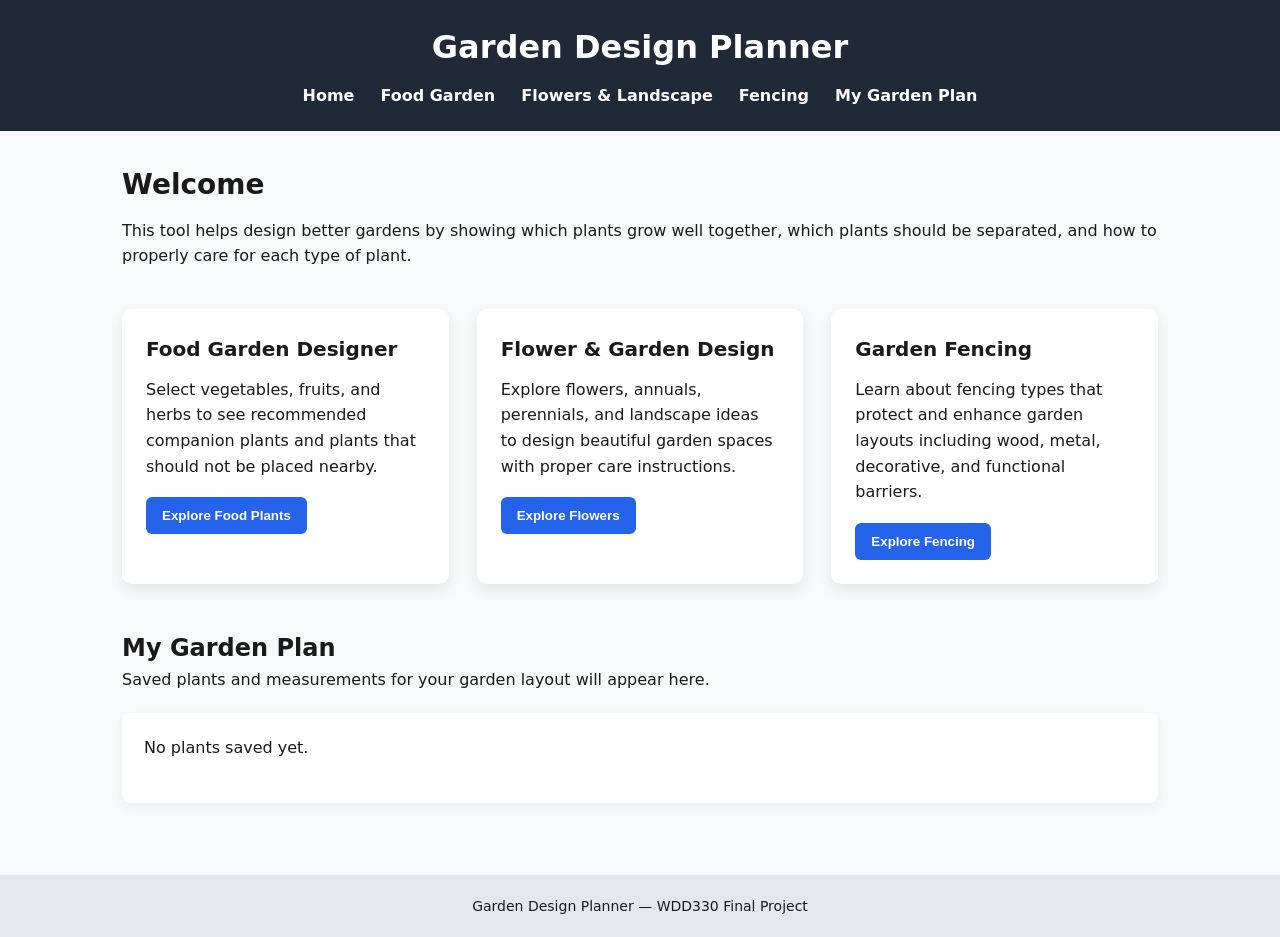
<file: index.html>
<!-- Declares the document type so the browser renders the page using modern HTML standards -->
<!DOCTYPE html>

<!-- Starts the HTML document and declares the language for accessibility and search engines -->
<html lang="en">

<!-- Begins the document head section which contains metadata and resource links -->
<head>

<!-- Defines the character encoding so text displays correctly -->
<meta charset="UTF-8">

<!-- Ensures proper responsive behavior on mobile devices -->
<meta name="viewport" content="width=device-width, initial-scale=1.0">

<!-- Sets the title displayed in the browser tab -->
<title>Garden Design Planner</title>

<!-- Links the external stylesheet that controls layout, colors, and visual design -->
<link rel="stylesheet" href="css/styles.css">

<!-- Ends the document head section -->
</head>

<!-- Begins the visible page content -->
<body>

<!-- Defines the page header which contains the site title and navigation -->
<header>

<!-- Displays the main title of the application -->
<h1>Garden Design Planner</h1>

<!-- Defines the navigation area for moving between sections of the application -->
<nav>

<!-- Creates an unordered list used for the navigation menu -->
<ul class="nav-menu">

<!-- Navigation item linking to the home view -->
<li><a href="index.html">Home</a></li>

<!-- Navigation item linking to the food garden planner section -->
<li><a href="food.html">Food Garden</a></li>

<!-- Navigation item linking to the flower and landscape section -->
<li><a href="flowers.html">Flowers & Landscape</a></li>

<!-- Navigation item linking to fencing information -->
<li><a href="fencing.html">Fencing</a></li>

<!-- Navigation item linking to the user's saved garden plan -->
<li><a href="planner.html">My Garden Plan</a></li>

<!-- Ends the navigation list -->
</ul>

<!-- Ends the navigation container -->
</nav>

<!-- Ends the header section -->
</header>

<!-- Begins the main content area of the page -->
<main>

<!-- Section introducing the purpose of the application -->
<section class="intro">

<!-- Heading describing the introduction section -->
<h2>Welcome</h2>

<!-- Paragraph explaining what the application is used for -->
<p>
This tool helps design better gardens by showing which plants grow well together,
which plants should be separated, and how to properly care for each type of plant.
</p>

<!-- Ends the introduction section -->
</section>


<!-- Section containing the main feature cards for the application -->
<section class="features">

<!-- Card describing the food garden designer tool -->
<div class="card">

<!-- Title of the food garden design feature -->
<h3>Food Garden Designer</h3>

<!-- Description explaining what the food garden section does -->
<p>
Select vegetables, fruits, and herbs to see recommended companion plants and
plants that should not be placed nearby.
</p>

<!-- Button that will trigger the food garden module through JavaScript -->
<button id="foodSectionBtn">Explore Food Plants</button>

<!-- Ends the card container -->
</div>


<!-- Card describing the flower and landscape design section -->
<div class="card">

<!-- Title of the flower garden section -->
<h3>Flower & Garden Design</h3>

<!-- Description explaining flower and landscape planning tools -->
<p>
Explore flowers, annuals, perennials, and landscape ideas to design beautiful
garden spaces with proper care instructions.
</p>

<!-- Button that will activate the flower design module -->
<button id="flowerSectionBtn">Explore Flowers</button>

<!-- Ends the card container -->
</div>


<!-- Card describing the fencing information section -->
<div class="card">

<!-- Title for the fencing section -->
<h3>Garden Fencing</h3>

<!-- Description explaining fencing guidance for gardens -->
<p>
Learn about fencing types that protect and enhance garden layouts including
wood, metal, decorative, and functional barriers.
</p>

<!-- Button that will open the fencing section logic -->
<button id="fenceSectionBtn">Explore Fencing</button>

<!-- Ends the card container -->
</div>

<!-- Ends the features section -->
</section>


<!-- Section where saved garden plans will appear -->
<section class="garden-plan">

<!-- Title for the saved garden plan area -->
<h2>My Garden Plan</h2>

<!-- Explanation of what the garden plan section will contain -->
<p>
Saved plants and measurements for your garden layout will appear here.
</p>

<!-- Container where JavaScript will dynamically display saved plants -->
<div id="gardenContainer">

<!-- Placeholder message shown when no garden items are saved -->
<p>No plants saved yet.</p>

<!-- Ends the garden container -->
</div>

<!-- Ends the garden plan section -->
</section>

<!-- Ends the main content area -->
</main>


<!-- Footer containing simple project information -->
<footer>

<!-- Displays project attribution text -->
<p>Garden Design Planner — WDD330 Final Project</p>

<!-- Ends the footer -->
</footer>


<!-- Loads the main JavaScript module which controls page logic and interactions -->
<script type="module" src="js/main.js"></script>

<!-- Ends the body of the page -->
</body>

<!-- Ends the HTML document -->
</html>
</file>
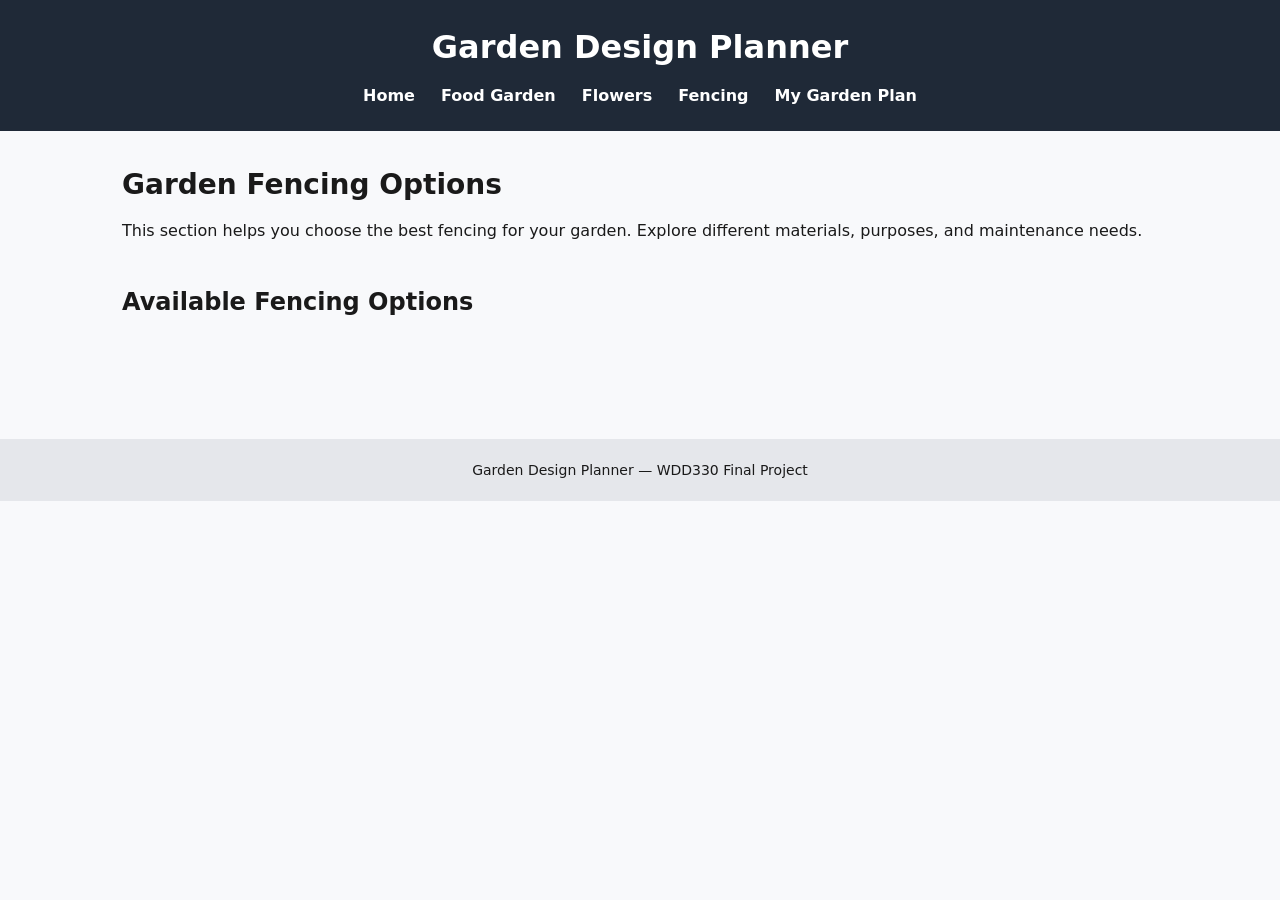
<file: fencing.html>
<!-- Declares the document type so browsers render using modern HTML -->
<!DOCTYPE html>
<html lang="en">
<head>
  <meta charset="UTF-8">
  <meta name="viewport" content="width=device-width, initial-scale=1.0">
  <title>Fencing Options</title>
  <link rel="stylesheet" href="css/styles.css">
  <script type="module" src="js/main.js"></script>
</head>
<body>
  <header>
    <h1>Garden Design Planner</h1>
    <nav>
      <ul class="nav-menu">
        <li><a href="index.html">Home</a></li>
        <li><a href="food.html">Food Garden</a></li>
        <li><a href="flowers.html">Flowers</a></li>
        <li><a href="fencing.html">Fencing</a></li>
        <li><a href="planner.html">My Garden Plan</a></li>
      </ul>
    </nav>
  </header>
  <main>
    <section class="intro">
      <h2>Garden Fencing Options</h2>
      <p>
        This section helps you choose the best fencing for your garden. Explore different materials, purposes, and maintenance needs.
      </p>
    </section>
    <section class="features">
      <h2>Available Fencing Options</h2>
      <div id="fenceContainer"></div>
    </section>
  </main>
  <footer>
    <p>Garden Design Planner — WDD330 Final Project</p>
  </footer>
</body>
</html>
</file>
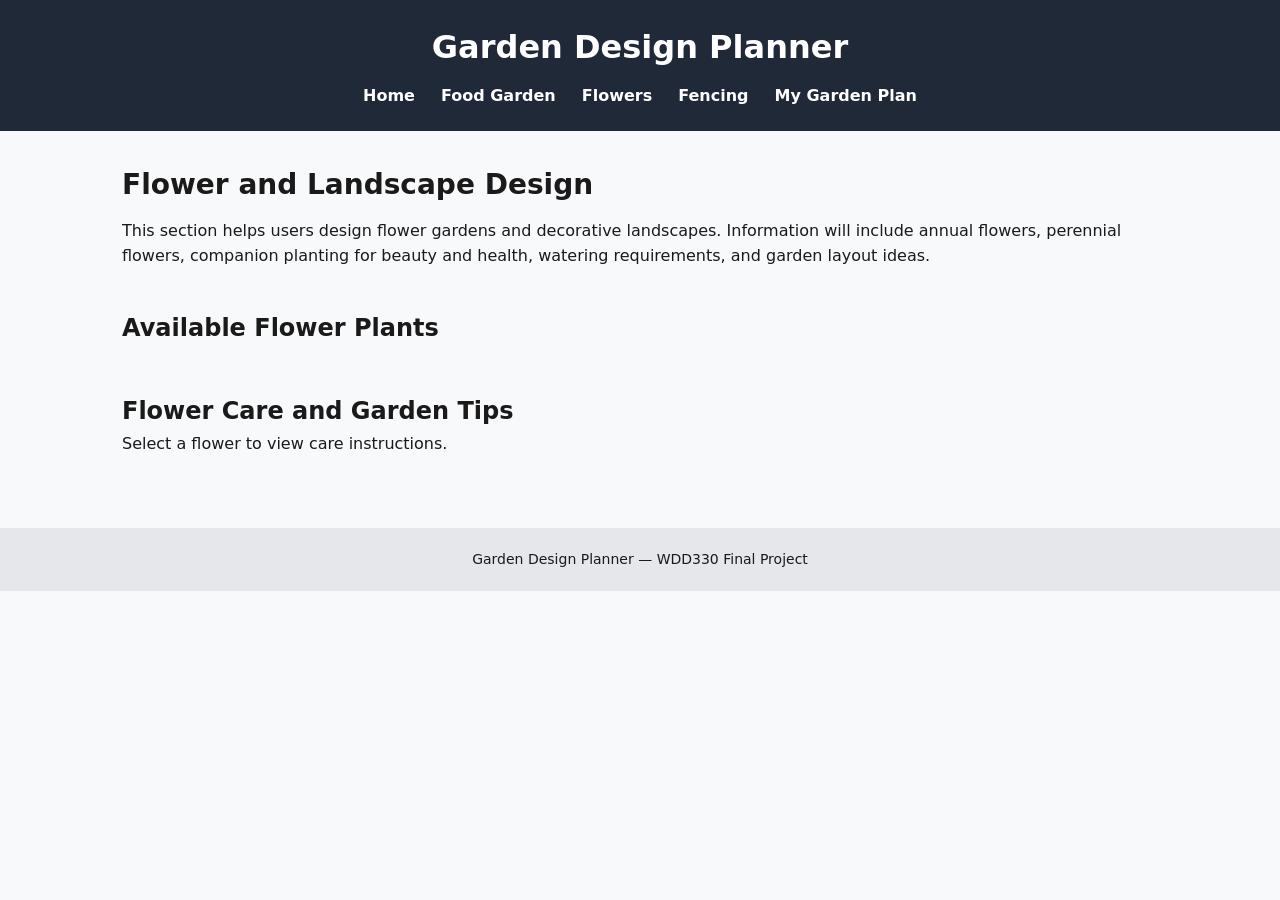
<file: flowers.html>
<!-- Declares the document type so browsers render using modern HTML -->
<!DOCTYPE html>

<!-- Root element for the HTML document -->
<html lang="en">

<!-- Head section containing metadata and resource links -->
<head>

<!-- Defines the character encoding -->
<meta charset="UTF-8">

<!-- Enables responsive layout on mobile devices -->
<meta name="viewport" content="width=device-width, initial-scale=1.0">

<!-- Title displayed in the browser tab -->
<title>Flower Garden Planner</title>

<!-- Connects the shared stylesheet for the entire site -->
<link rel="stylesheet" href="css/styles.css">

<!-- Loads main JavaScript module -->
<script type="module" src="js/main.js"></script>

<!-- End of head section -->
</head>

<!-- Beginning of the visible page -->
<body>

<!-- Site header containing title and navigation -->
<header>

<!-- Main application title -->
<h1>Garden Design Planner</h1>

<!-- Navigation menu allowing movement between pages -->
<nav>

<!-- Unordered list used to structure navigation links -->
<ul class="nav-menu">

<!-- Link to homepage -->
<li><a href="index.html">Home</a></li>

<!-- Link to food garden page -->
<li><a href="food.html">Food Garden</a></li>

<!-- Link to flower garden page -->
<li><a href="flowers.html">Flowers</a></li>

<!-- Link to fencing information page -->
<li><a href="fencing.html">Fencing</a></li>

<!-- Link to garden planner page -->
<li><a href="planner.html">My Garden Plan</a></li>

<!-- End navigation list -->
</ul>

<!-- End navigation -->
</nav>

<!-- End header -->
</header>


<!-- Main page content area -->
<main>

<!-- Intro section explaining purpose of page -->
<section class="intro">

<!-- Section title -->
<h2>Flower and Landscape Design</h2>

<!-- Description of how this page helps users -->
<p>
This section helps users design flower gardens and decorative landscapes.
Information will include annual flowers, perennial flowers, companion planting
for beauty and health, watering requirements, and garden layout ideas.
</p>

<!-- End intro section -->
</section>


<!-- Section where flower data will be displayed -->
<section class="features">

<!-- Heading for flower list -->
<h2>Available Flower Plants</h2>

<!-- Container for plant cards -->
<div id="plantContainer"></div>

<!-- End feature section -->
</section>


<!-- Section for flower care tips -->
<section class="garden-plan">

<!-- Section title -->
<h2>Flower Care and Garden Tips</h2>

<!-- Container for dynamic flower advice -->
<div id="flowerTips">

<!-- Placeholder message -->
<p>Select a flower to view care instructions.</p>

<!-- End container -->
</div>

<!-- End tips section -->
</section>

<!-- End main content -->
</main>


<!-- Footer containing project information -->
<footer>

<!-- Simple footer text -->
<p>Garden Design Planner — WDD330 Final Project</p>

<!-- End footer -->
</footer>


<!-- End body -->
</body>

<!-- End HTML document -->
</html>
</file>
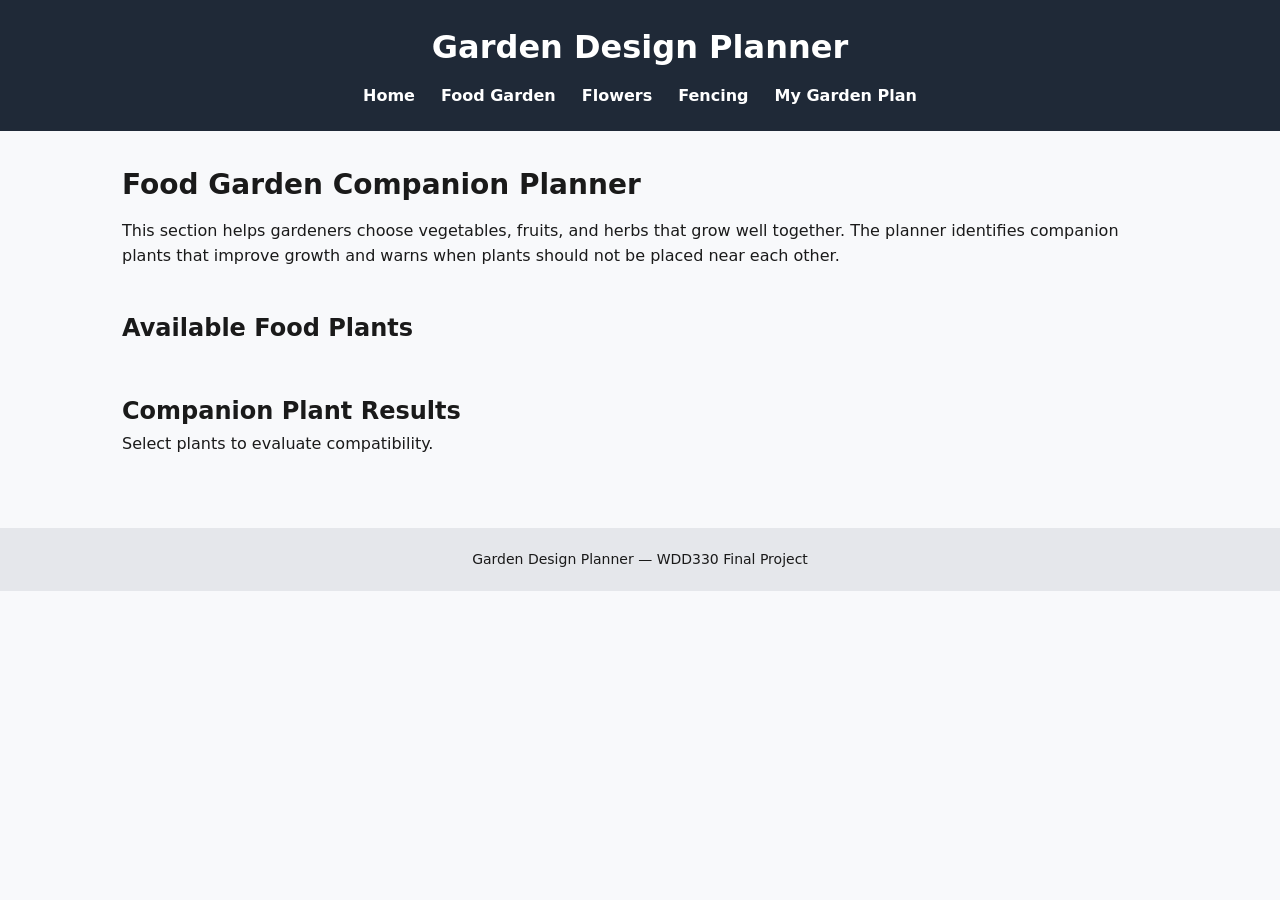
<file: food.html>
<!-- Declares the document type so browsers use modern HTML standards -->
<!DOCTYPE html>

<!-- Root HTML element -->
<html lang="en">

<!-- Head section containing metadata and resources -->
<head>

<!-- Defines character encoding -->
<meta charset="UTF-8">

<!-- Enables responsive layout on mobile devices -->
<meta name="viewport" content="width=device-width, initial-scale=1.0">

<!-- Title shown in the browser tab -->
<title>Food Garden Planner</title>

<!-- Links the shared stylesheet -->
<link rel="stylesheet" href="css/styles.css">
    <script type="module" src="js/main.js"></script>

</head>

<!-- Visible page content begins -->
<body>

<!-- Header containing site title and navigation -->
<header>

<!-- Main title of the application -->
<h1>Garden Design Planner</h1>

<!-- Navigation menu -->
<nav>

<!-- List used for navigation links -->
<ul class="nav-menu">

<li><a href="index.html">Home</a></li>

<li><a href="food.html">Food Garden</a></li>

<li><a href="flowers.html">Flowers</a></li>

<li><a href="fencing.html">Fencing</a></li>

<li><a href="planner.html">My Garden Plan</a></li>

</ul>

</nav>

</header>


<!-- Main page content -->
<main>

<!-- Introduction section -->
<section class="intro">

<h2>Food Garden Companion Planner</h2>

<p>
This section helps gardeners choose vegetables, fruits, and herbs that grow well together.
The planner identifies companion plants that improve growth and warns when plants should
not be placed near each other.
</p>

</section>


<!-- Section where plant cards will appear -->
<section class="features">

<h2>Available Food Plants</h2>

<!-- Container for plant cards -->
<div id="plantContainer"></div>

</section>


<!-- Section where compatibility results will appear -->
<section class="garden-plan">

<h2>Companion Plant Results</h2>

<div id="compatibilityResults">

<p>Select plants to evaluate compatibility.</p>

</div>

</section>

</main>


<!-- Footer -->
<footer>

<p>Garden Design Planner — WDD330 Final Project</p>

</footer>


</body>

</html>
</file>
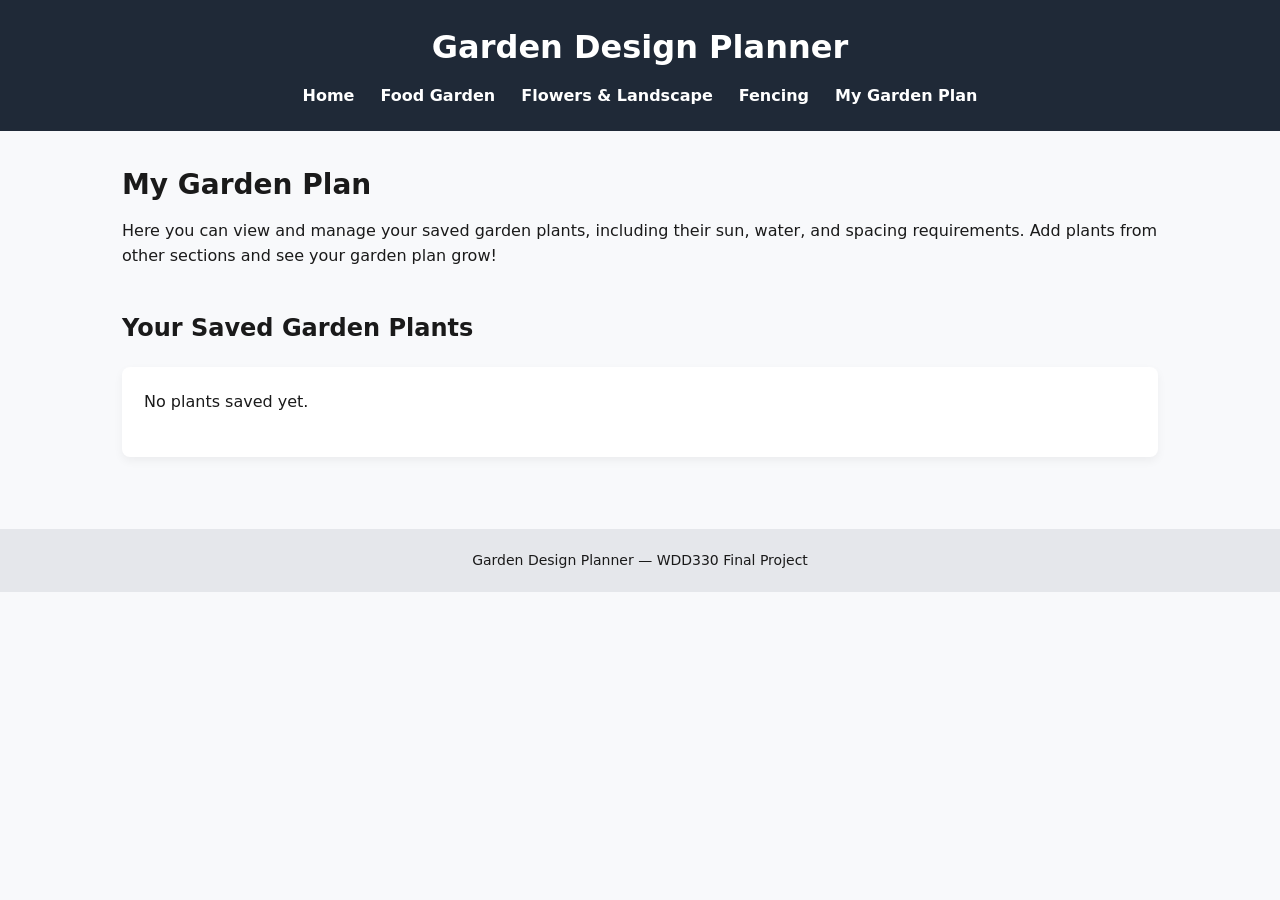
<file: planner.html>
<!-- Declares the document type so browsers render using modern HTML -->
<!DOCTYPE html>
<html lang="en">
<head>
  <meta charset="UTF-8">
  <meta name="viewport" content="width=device-width, initial-scale=1.0">
  <title>My Garden Plan</title>
  <link rel="stylesheet" href="css/styles.css">
  <script type="module" src="js/main.js"></script>
</head>
<body>
  <header>
    <h1>Garden Design Planner</h1>
    <nav>
      <ul class="nav-menu">
        <li><a href="index.html">Home</a></li>
        <li><a href="food.html">Food Garden</a></li>
        <li><a href="flowers.html">Flowers & Landscape</a></li>
        <li><a href="fencing.html">Fencing</a></li>
        <li><a href="planner.html">My Garden Plan</a></li>
      </ul>
    </nav>
  </header>
  <main>
    <section class="intro">
      <h2>My Garden Plan</h2>
      <p>
        Here you can view and manage your saved garden plants, including their sun, water, and spacing requirements. Add plants from other sections and see your garden plan grow!
      </p>
    </section>
    <section class="garden-plan">
      <h2>Your Saved Garden Plants</h2>
      <div id="gardenContainer">
        <p>No plants saved yet.</p>
      </div>
    </section>
  </main>
  <footer>
    <p>Garden Design Planner — WDD330 Final Project</p>
  </footer>
</body>
</html>
</file>
<file: css/styles.css>
/* ================================================= */
/* GLOBAL RESET                                      */
/* ================================================= */

/* Applies rules to every element */
* {

/* Removes default browser margin */
margin: 0;

/* Removes default browser padding */
padding: 0;

/* Keeps layout sizing predictable */
box-sizing: border-box;

}


/* ================================================= */
/* BODY / GLOBAL TEXT                                */
/* ================================================= */

/* Styles the main body of the page */
body {

/* Sets the font used across the application */
font-family: system-ui, -apple-system, Segoe UI, Roboto, Arial, sans-serif;

/* Sets a neutral background color */
background: #f8f9fb;

/* Sets default text color */
color: #1a1a1a;

/* Improves readability */
line-height: 1.6;

}


/* ================================================= */
/* HEADER                                            */
/* ================================================= */

/* Styles the header area */
header {

/* Dark background for contrast */
background: #1f2937;

/* Header text color */
color: #ffffff;

/* Adds internal spacing */
padding: 22px;

/* Centers header text */
text-align: center;

}


/* ================================================= */
/* NAV BAR                                           */
/* ================================================= */

/* Styles the navigation container */
nav {

/* Adds spacing above nav */
margin-top: 10px;

}


/* Styles the navigation menu list */
.nav-menu {

/* Removes bullet points */
list-style: none;

/* Places items horizontally */
display: flex;

/* Centers the navigation items */
justify-content: center;

/* Adds spacing between items */
gap: 26px;

}


/* Styles navigation links */
.nav-menu a {

/* Removes underline */
text-decoration: none;

/* Link color */
color: #ffffff;

/* Slightly bold text */
font-weight: 600;

}


/* Adds hover effect to nav links */
.nav-menu a:hover {

/* Underline appears on hover */
text-decoration: underline;

}


/* ================================================= */
/* MAIN PAGE LAYOUT                                  */
/* ================================================= */

/* Styles the main content container */
main {

/* Adds internal spacing */
padding: 32px;

/* Limits page width */
max-width: 1100px;

/* Centers the content */
margin: auto;

}


/* ================================================= */
/* INTRO SECTION                                     */
/* ================================================= */

/* Styles the introduction section */
.intro {

/* Adds space below intro */
margin-bottom: 40px;

}


/* Styles intro heading */
.intro h2 {

/* Adds spacing below heading */
margin-bottom: 10px;

/* Larger heading size */
font-size: 28px;

}


/* ================================================= */
/* FEATURE CARDS                                     */
/* ================================================= */

/* Styles the card grid container */
.features {

/* Uses responsive grid layout */
display: grid;

/* Creates responsive columns */
grid-template-columns: repeat(auto-fit, minmax(260px, 1fr));

/* Spacing between cards */
gap: 28px;

/* Space below card section */
margin-bottom: 45px;

}


/* Styles individual cards */
.card {

/* Card background */
background: #ffffff;

/* Rounded corners */
border-radius: 10px;

/* Internal spacing */
padding: 24px;

/* Subtle shadow */
box-shadow: 0 6px 14px rgba(0,0,0,0.08);

}


/* Styles card titles */
.card h3 {

/* Spacing below title */
margin-bottom: 12px;

/* Title font size */
font-size: 20px;

/* Removes extra space above title */
margin-top: 0;

}


/* Styles card paragraph text */
.card p {

/* Adds space below text */
margin-bottom: 18px;

}


/* ================================================= */
/* BUTTONS                                           */
/* ================================================= */

/* Styles buttons inside cards */
.card button {

/* Accessible blue button color */
background: #2563eb;

/* Button text color */
color: #ffffff;

/* Removes border */
border: none;

/* Adds internal spacing */
padding: 11px 16px;

/* Rounded button corners */
border-radius: 6px;

/* Bold button text */
font-weight: 600;

/* Cursor pointer on hover */
cursor: pointer;

}


/* Button hover styling */
.card button:hover {

/* Slightly darker hover color */
background: #1d4ed8;

}


/* ================================================= */
/* GARDEN PLAN SECTION                               */
/* ================================================= */

/* Styles the saved garden section */
.garden-plan {

/* Adds spacing above section */
margin-top: 35px;

}


/* Styles the container where plants appear */
#gardenContainer {

/* Adds spacing above container */
margin-top: 20px;

/* Adds padding inside container */
padding: 22px;

/* Background color */
background: #ffffff;

/* Rounded corners */
border-radius: 8px;

/* Ensures visible container height */
min-height: 90px;

/* Soft shadow */
box-shadow: 0 4px 10px rgba(0,0,0,0.05);

}


/* Styles the fence container */
#fenceContainer {

/* Adds spacing above container */
margin-top: 20px;

/* Grid layout for fence cards */
display: grid;

/* Creates responsive columns */
grid-template-columns: repeat(auto-fit, minmax(200px, 1fr));

/* Spacing between cards */
gap: 16px;

}


/* ================================================= */
/* FOOTER                                            */
/* ================================================= */

/* Styles footer area */
footer {

/* Centers footer text */
text-align: center;

/* Adds spacing above footer */
margin-top: 40px;

/* Internal footer padding */
padding: 20px;

/* Footer background */
background: #e5e7eb;

/* Smaller text */
font-size: 14px;

}

.plantCard {
    border: 1px solid #ccc;
    padding: 12px;
    border-radius: 8px;
    background: #ffffff;
    box-shadow: 0 2px 8px rgba(0,0,0,0.07);
    display: flex;
    flex-direction: column;
    align-items: center;
    transition: box-shadow 0.2s;
}

.plantCard:hover {
    box-shadow: 0 4px 16px rgba(0,0,0,0.15);
}

.plantImg {
    width: 100%;
    max-width: 120px;
    height: 120px;
    object-fit: cover;
    border-radius: 6px;
    margin-bottom: 8px;
    display: block;
    margin-left: auto;
    margin-right: auto;
}

.addPlantBtn {
    background: #4caf50;
    color: #fff;
    border: none;
    border-radius: 4px;
    padding: 8px 16px;
    margin-top: 8px;
    cursor: pointer;
    font-weight: bold;
    transition: background 0.2s;
}

.addPlantBtn:hover {
    background: #388e3c;
}

.removePlantBtn {
    background: #e53935;
    color: #fff;
    border: none;
    border-radius: 4px;
    padding: 8px 16px;
    margin-top: 8px;
    cursor: pointer;
    font-weight: bold;
    transition: background 0.2s;
}

.removePlantBtn:hover {
    background: #b71c1c;
}

/* Grid layout for plant cards */
#plantContainer {
    display: grid;
    grid-template-columns: repeat(auto-fit, minmax(200px, 1fr));
    gap: 16px;
    margin-top: 20px;
}
</file>
